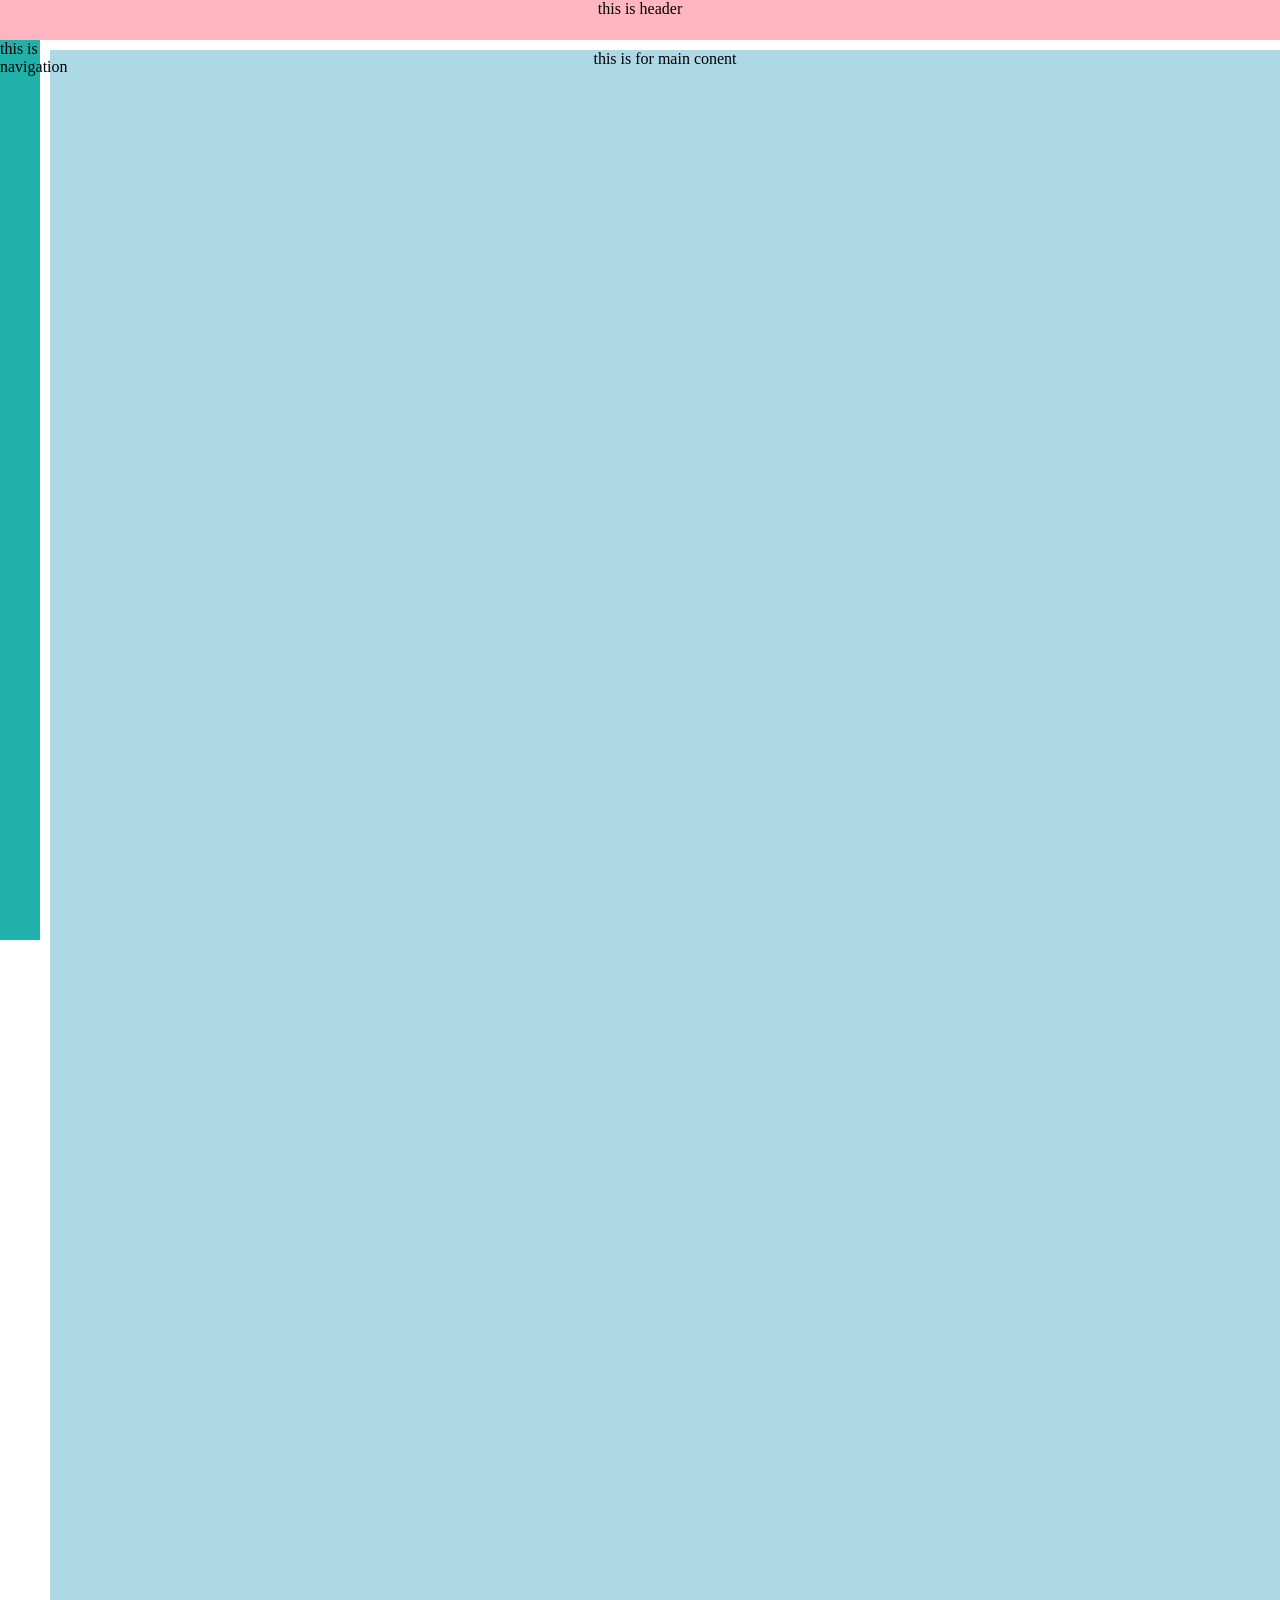
<file: index.html>
<!DOCTYPE html>
<html>
    <head>
        <title>
            Anime recommendation
        </title>
        <link rel="stylesheet" href="./style/general.css">
        <link rel="stylesheet" href="./style/header.css">
        <link rel="stylesheet" href="./style/nav.css">
        <link rel="stylesheet" href="./style/main.css">


    </head>
    <body>

      <header class="header">
        <div>
          this is header 
        </div>
      </header>

      <nav class="nav">
        this is navigation 
      </nav>

      <main class="main">
        this is for main conent 
      </main>
    </body>
</html>
</file>
<file: style/general.css>
body{
    margin : 0;
}
</file>
<file: style/header.css>
.header{
    background-color: lightpink;
    display: flex;
    height : 40px;
    z-index: 200;
    position: fixed;
    top: 0;
    width: 100%;
    justify-content: center;

}
</file>
<file: style/nav.css>
.nav{
    background-color: lightseagreen;
    position: fixed;
    z-index: 100;
    width: 40px;
    margin-top: 40px;
    height: 100%;
    top: 0px;
    
    
}
</file>
<file: style/main.css>
.main{
    background-color: lightblue;
    display: flex;
    height : 3000px;
    margin-left: 50px;
    margin-top: 50px;
    justify-content: center;
}
</file>
